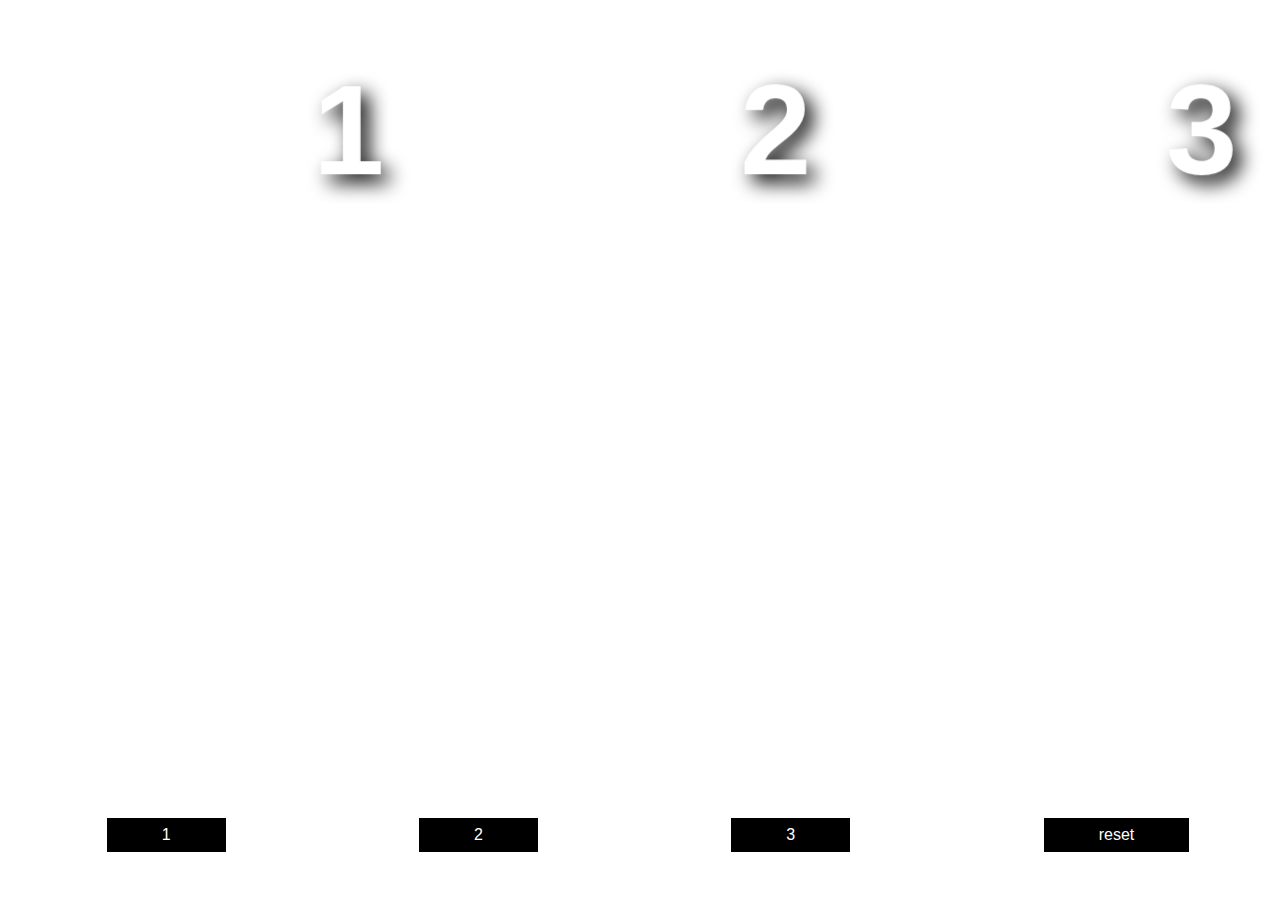
<file: ui/static/index.html>
<!DOCTYPE html>
<html>
<head>
<meta charset="ISO-8859-1">
<title>Playing around with JavaScript!</title>

<link rel="stylesheet" type="text/css" href=".././src/basic.css">
<script type="text/javascript" src=".././src/basic.js"></script>
</head>
<body>

<section class="flexbox-container">
<div class="flex-box" id="box1" ><marquee direction="down" width="100%" height="100%" behavior="alternate"><marquee behavior="alternate">1</marquee></marquee></div>
<div class="flex-box" id="box2"><marquee direction="down" width="100%" height="100%" behavior="alternate"><marquee behavior="alternate">2</marquee></marquee></div>
<div class="flex-box" id="box3"><marquee direction="down" width="100%" height="100%" behavior="alternate"><marquee behavior="alternate">3</marquee></marquee></div>
<div class="flex-bottom" id="box4">


<ul class="menu">
<li><button id="b1" class="button" type="button">1</button></li>
<li><button id="b2" class="button" type="button">2</button></li>
<li><button id="b3" class="button" type="button">3</button></li>
<li><button id="b4" class="button" type="button">reset</button></li>
</ul>

</div>
</section>

</body>
</html>
</file>
<file: ui/src/basic.css>
.flexbox-container {
	
  padding: 0;
  margin: 0;
  display: -webkit-box;
  display: -moz-box;
  display: -ms-flexbox;
  display: -webkit-flex;
  display: flex;  
  flex-flow: row wrap;
  justify-content: space-around;
  height: 100vh;
  width: 100vw;
  color: white;
  text-shadow: 8px 8px 20px black;
  font-family: "Comic Sans MS", cursive, sans-serif
  
}


.flex-box {
  width: 33%;
  height: 85%;
  font-weight: bold;
  font-size: 8em;
  text-align: center;

}

.flex-bottom {
  width: 100%;
  height: 10%;
  font-weight: bold;
  font-size: 3em;
  text-align: center;
  border-radius: 3px;
  border: solid 2px;
}

.button {
    background-color: black;
    border: none;
    color: white;
    text-align: center;
    text-decoration: none;
    display: inline-block;
    font-size: 16px;
    margin: 4px 2px;
    cursor: pointer;
    padding: 8px 55px;
}

ul {
    list-style: none;
    padding: 0;
    margin: 0;
}
.menu {
    display: flex;
    justify-content: space-around;
}
</file>
